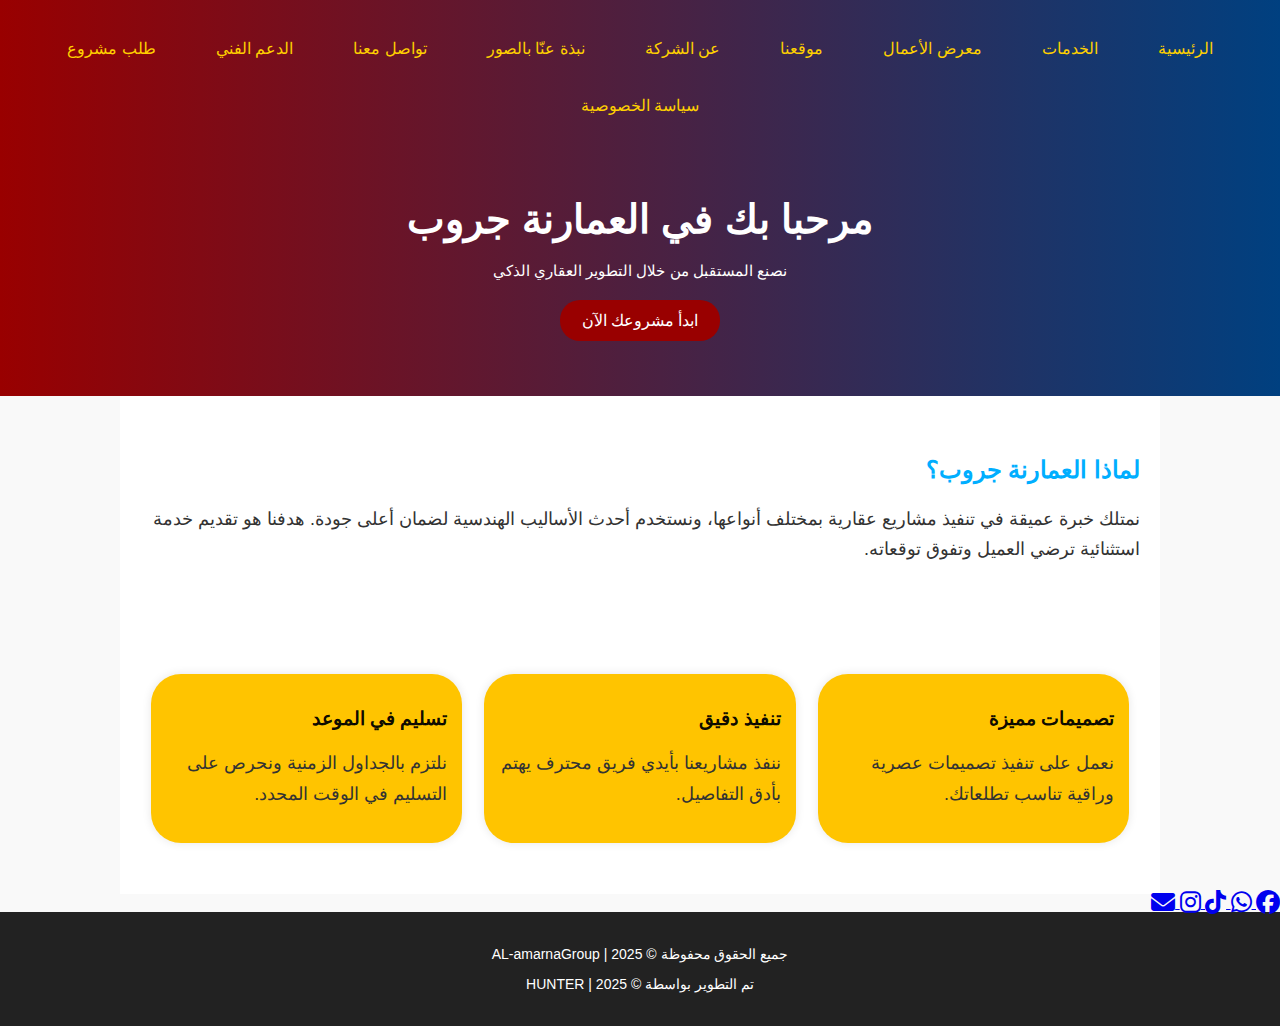
<file: index.html>
<!DOCTYPE html>
<html lang="ar" dir="rtl">
<head>
  <meta charset="UTF-8">
  <meta name="viewport" content="width=device-width, initial-scale=1.0">
  <title>الصفحة الرئيسية | العمارنة جروب</title>
  <link rel="stylesheet" href="style.css">
  <link href="https://cdnjs.cloudflare.com/ajax/libs/font-awesome/6.5.0/css/all.min.css" rel="stylesheet">
</head>
<body>
  <header class="hero">
    <nav>
      <ul>
        <li><a href="index.html">الرئيسية</a></li>
        <li><a href="services.html">الخدمات</a></li>
        <li><a href="projects.html">معرض الأعمال</a></li>
        <li><a href="location.html">موقعنا</a></li>
        <li><a href="about.html">عن الشركة</a></li>
        <li><a href="aboutus-gallery.html">نبذة عنّا بالصور</a></li>
        <li><a href="contact.html">تواصل معنا</a></li>
        <li><a href="support.html">الدعم الفني</a></li>
        <li><a href="request.html">طلب مشروع</a></li>
        <li><a href="privacy.html">سياسة الخصوصية</a></li>
      </ul>
    </nav>
    <div class="hero-content">
      <h1>مرحبا بك في العمارنة جروب</h1>
      <p>نصنع المستقبل من خلال التطوير العقاري الذكي</p>
      <a href="request.html" class="btn">ابدأ مشروعك الآن</a>
    </div>
  </header>

  <section class="intro">
    <h2>لماذا العمارنة جروب؟</h2>
    <p>
      نمتلك خبرة عميقة في تنفيذ مشاريع عقارية بمختلف أنواعها، ونستخدم أحدث الأساليب الهندسية لضمان أعلى جودة.
      هدفنا هو تقديم خدمة استثنائية ترضي العميل وتفوق توقعاته.
    </p>
  </section>

  <section class="features">
    <div class="feature">
      <h3>تصميمات مميزة</h3>
      <p>نعمل على تنفيذ تصميمات عصرية وراقية تناسب تطلعاتك.</p>
    </div>
    <div class="feature">
      <h3>تنفيذ دقيق</h3>
      <p>ننفذ مشاريعنا بأيدي فريق محترف يهتم بأدق التفاصيل.</p>
    </div>
    <div class="feature">
      <h3>تسليم في الموعد</h3>
      <p>نلتزم بالجداول الزمنية ونحرص على التسليم في الوقت المحدد.</p>
    </div>
  </section>

  <div class="flex items-center justify-center gap-4 mt-8">
    <a href="https://www.facebook.com/share/16duNgkQhE/" target="_blank" class="text-blue-600 hover:text-blue-800 transition">
      <i class="fa-brands fa-facebook fa-xl"></i>
    </a>
    <a href="https://wa.me/201124557123" target="_blank" class="text-green-500 hover:text-green-600 transition">
      <i class="fa-brands fa-whatsapp fa-xl"></i>
    </a>
    <a href="https://www.tiktok.com/@alamarna.groub?_t=ZS-8xSEzweIDOU&_r=1" target="_blank" class="text-green-500 hover:text-green-600 transition">
      <i class="fa-brands fa-tiktok fa-xl"></i>
    </a>
    <a href="https://www.instagram.com/alamarnagroub?igsh=MXVvaWg4YThoOHlvag==" target="_blank" class="text-pink-500 hover:text-pink-600 transition">
      <i class="fa-brands fa-instagram fa-xl"></i>
    </a>
    <a href="mailto:alamarnagroup@email.com" class="text-red-500 hover:text-red-600 transition">
      <i class="fa-solid fa-envelope fa-xl"></i>
    </a>
  </div>

  <footer>
    <p>جميع الحقوق محفوظة &copy; 2025 | AL-amarnaGroup</p>
    <p>تم التطوير بواسطة &copy; 2025 | HUNTER</p>
  </footer>
</body>
</html>
</file>
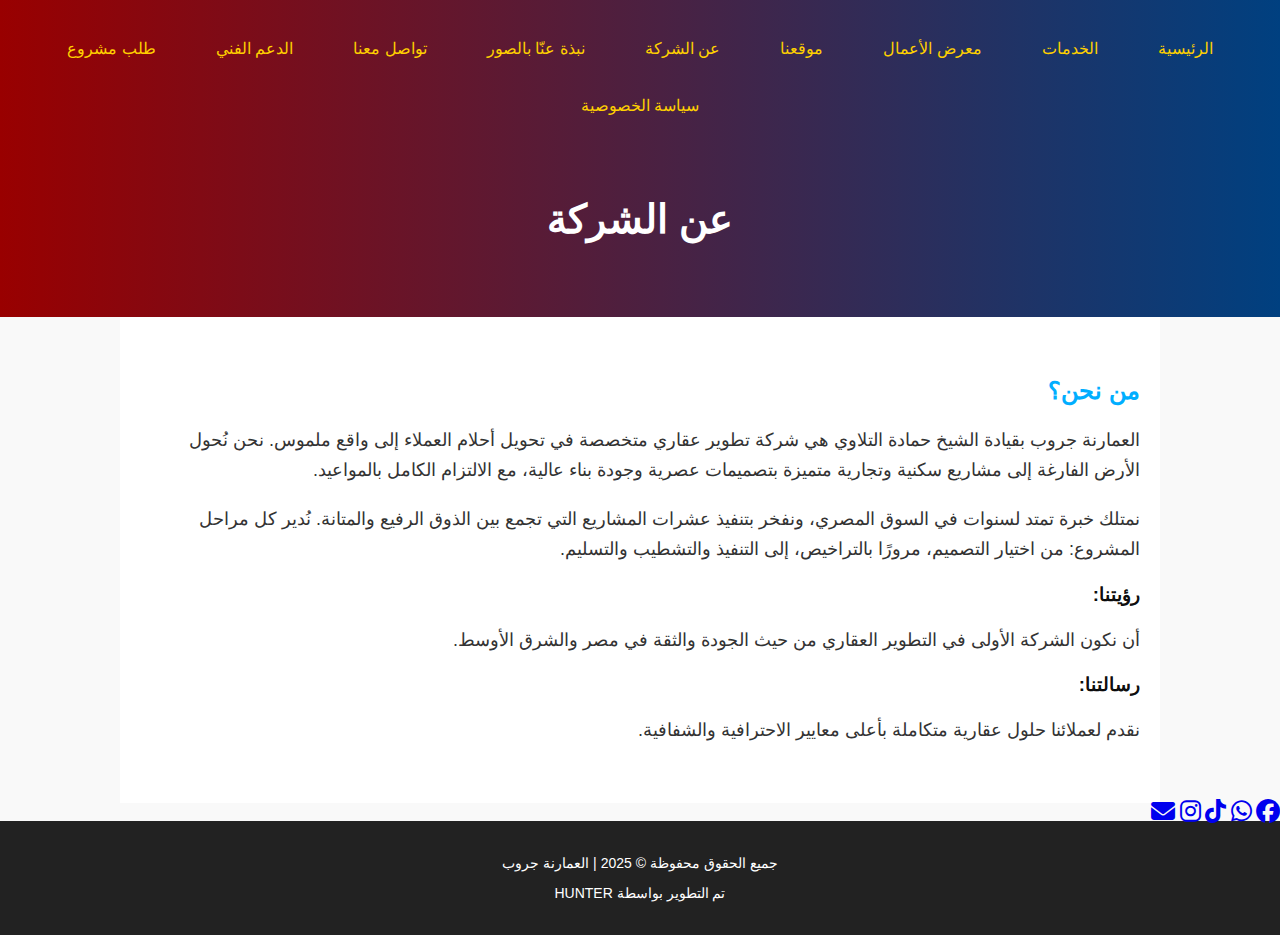
<file: about.html>
<!DOCTYPE html>
<html lang="ar" dir="rtl">
<head>
  <meta charset="UTF-8">
  <meta name="viewport" content="width=device-width, initial-scale=1.0">
  <title>عن الشركة | العمارنة جروب</title>
  <link rel="stylesheet" href="style.css">
  <link href="https://cdnjs.cloudflare.com/ajax/libs/font-awesome/6.5.0/css/all.min.css" rel="stylesheet">
</head>
<body>

  <header class="hero">
    <nav class="navbar">
      <ul class="nav-list">
        <li><a href="index.html">الرئيسية</a></li>
        <li><a href="services.html">الخدمات</a></li>
        <li><a href="projects.html">معرض الأعمال</a></li>
        <li><a href="location.html">موقعنا</a></li>
        <li><a href="about.html">عن الشركة</a></li>
        <li><a href="aboutus-gallery.html">نبذة عنّا بالصور</a></li>
        <li><a href="contact.html">تواصل معنا</a></li>
        <li><a href="support.html">الدعم الفني</a></li>
        <li><a href="request.html">طلب مشروع</a></li>
        <li><a href="privacy.html">سياسة الخصوصية</a></li>
      </ul>
    </nav>
    <div class="hero-content">
      <h1>عن الشركة</h1>
    </div>
  </header>

  <section class="about-section">
    <h2>من نحن؟</h2>
    <p>
      العمارنة جروب بقيادة الشيخ حمادة التلاوي هي شركة تطوير عقاري متخصصة في تحويل أحلام العملاء إلى واقع ملموس. نحن نُحول الأرض الفارغة إلى مشاريع سكنية وتجارية متميزة بتصميمات عصرية وجودة بناء عالية، مع الالتزام الكامل بالمواعيد.
    </p>
    <p>
      نمتلك خبرة تمتد لسنوات في السوق المصري، ونفخر بتنفيذ عشرات المشاريع التي تجمع بين الذوق الرفيع والمتانة. نُدير كل مراحل المشروع: من اختيار التصميم، مرورًا بالتراخيص، إلى التنفيذ والتشطيب والتسليم.
    </p>
    <h3>رؤيتنا:</h3>
    <p>أن نكون الشركة الأولى في التطوير العقاري من حيث الجودة والثقة في مصر والشرق الأوسط.</p>
    <h3>رسالتنا:</h3>
    <p>نقدم لعملائنا حلول عقارية متكاملة بأعلى معايير الاحترافية والشفافية.</p>
  </section>

  <div class="social-links">
    <a href="https://www.facebook.com/share/16duNgkQhE/" target="_blank" class="facebook"><i class="fa-brands fa-facebook fa-xl"></i></a>
    <a href="https://wa.me/201124557123" target="_blank" class="whatsapp"><i class="fa-brands fa-whatsapp fa-xl"></i></a>
    <a href="https://www.tiktok.com/@alamarna.groub?_t=ZS-8xSEzweIDOU&_r=1" target="_blank" class="tiktok"><i class="fa-brands fa-tiktok fa-xl"></i></a>
    <a href="https://www.instagram.com/alamarnagroub?igsh=MXVvaWg4YThoOHlvag==" target="_blank" class="instagram"><i class="fa-brands fa-instagram fa-xl"></i></a>
    <a href="mailto:alamarnagroup@email.com" class="email"><i class="fa-solid fa-envelope fa-xl"></i></a>
  </div>

  <footer>
    <p>جميع الحقوق محفوظة &copy; 2025 | العمارنة جروب</p>
    <p>تم التطوير بواسطة HUNTER</p>
  </footer>

</body>
</html>
</file>
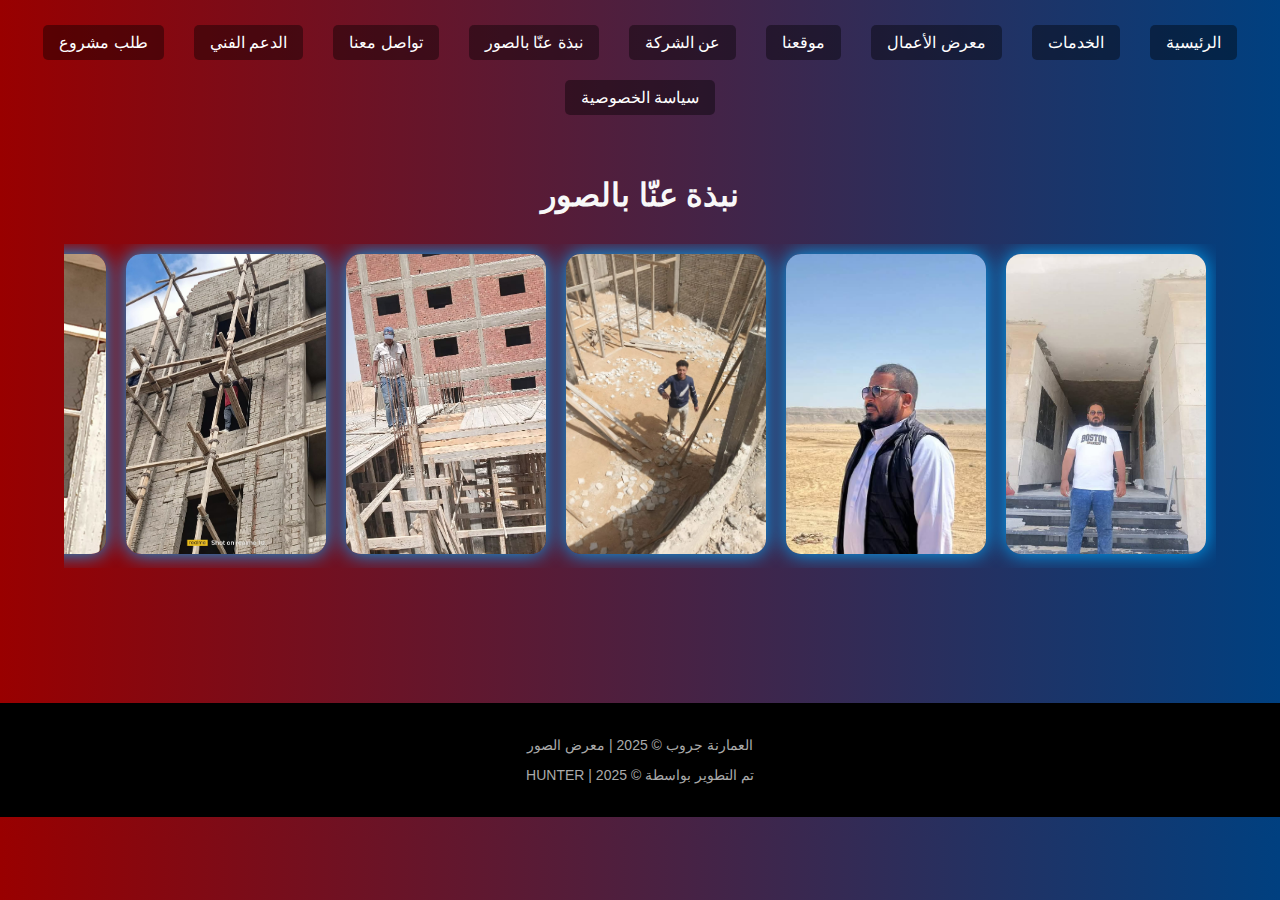
<file: aboutus-gallery.html>
<!DOCTYPE html>
<html lang="ar" dir="rtl">
<head>
  <meta charset="UTF-8">
  <meta name="viewport" content="width=device-width, initial-scale=1.0">
  <title>نبذة عنّا | العمارنة جروب</title>
  <link rel="stylesheet" href="style.css">
  <style>
    body {
      background: linear-gradient(to left, #004080, #990000);
      color: #f8f8f8;
      padding: 20px 0;
      text-align: center;
      margin: 0;
      font-family: Arial, sans-serif;
    }

    nav ul {
      list-style: none;
      padding: 0;
      margin: 0;
      display: flex;
      flex-wrap: wrap;
      justify-content: center;
      gap: 10px;
    }

    nav ul li a {
      color: #fff;
      text-decoration: none;
      padding: 8px 16px;
      background: rgba(0, 0, 0, 0.4);
      border-radius: 5px;
      transition: background 0.3s;
    }

    nav ul li a:hover {
      background: rgba(255, 255, 255, 0.2);
    }

    .gallery-container {
      padding: 35px 5%;
      text-align: center;
    }

    .gallery-container h1 {
      margin-bottom: 30px;
      font-size: 2rem;
    }

    .slider {
      overflow: hidden;
      position: relative;
      margin: auto;
      max-width: 100%;
    }

    .slide-track {
      display: flex;
      animation: scroll 30s linear infinite;
      width: max-content;
    }

    .slide {
      flex: 0 0 auto;
      margin: 10px;
      border-radius: 15px;
    }

    .slide img {
      width: 200px;
      height: 300px;
      object-fit: cover;
      border-radius: 15px;
      box-shadow: 0 0 20px rgb(0, 170, 255);
      transition: transform 0.5s ease, box-shadow 0.5s ease;
    }

    .slide img:hover {
      transform: scale(1.1);
      box-shadow: 0 0 30px rgba(255, 0, 90, 0.9);
    }

    @keyframes scroll {
      0% { transform: translateX(0); }
      100% { transform: translateX(50%); }
    }

    .social-icons {
      display: flex;
      flex-wrap: wrap;
      justify-content: center;
      gap: 15px;
      margin-top: 40px;
    }

    .social-icons a {
      font-size: 1.5rem;
      transition: transform 0.3s;
    }

    .social-icons a:hover {
      transform: scale(1.2);
    }

    footer {
      background-color: #000;
      padding: 20px;
      margin-top: 60px;
      color: #aaa;
      text-align: center;
    }

    @media (max-width: 768px) {
      .slide img {
        width: 150px;
        height: 220px;
      }

      .gallery-container h1 {
        font-size: 1.5rem;
      }
    }

    @media (max-width: 480px) {
      .slide img {
        width: 120px;
        height: 180px;
      }
    }
  </style>
</head>
<body>
  <nav>
    <ul>
      <li><a href="index.html">الرئيسية</a></li>
      <li><a href="services.html">الخدمات</a></li>
      <li><a href="projects.html">معرض الأعمال</a></li>
      <li><a href="location.html">موقعنا</a></li>
      <li><a href="about.html">عن الشركة</a></li>
      <li><a href="aboutus-gallery.html">نبذة عنّا بالصور</a></li>
      <li><a href="contact.html">تواصل معنا</a></li>
      <li><a href="support.html">الدعم الفني</a></li>
      <li><a href="request.html">طلب مشروع</a></li>
      <li><a href="privacy.html">سياسة الخصوصية</a></li>
    </ul>
  </nav>

  <div class="gallery-container">
    <h1>نبذة عنّا بالصور</h1>
    <div class="slider">
      <div class="slide-track">
        <!-- كرر الصور -->
        <div class="slide"><img src="FB_IMG_حمادة راتب.jpg" alt=" "></div>
         <div class="slide"><img src="FB_IMG_1حمادة راتب.jpg" alt=" "></div>
         <div class="slide"><img src="IMG-20250529-WA0033.jpg" alt=" "></div>
        <div class="slide"><img src="IMG-20250529-WA0034.jpg" alt=" "></div>
        <div class="slide"><img src="IMG-20250529-WA0041.jpg" alt=" "></div>
        <div class="slide"><img src="IMG-20250529-WA0043.jpg" alt=" "></div>
        <div class="slide"><img src="IMG-20250529-WA0051.jpg" alt=" "></div>
        <div class="slide"><img src="IMG-20250529-WA0048.jpg" alt=" "></div>
        <div class="slide"><img src="IMG-20250529-WA0055.jpg" alt=" "></div>
         <div class="slide"><img src="FB_IMG_حمادة راتب.jpg" alt=" "></div>
         <div class="slide"><img src="FB_IMG_1حمادة راتب.jpg" alt=" "></div>
        <div class="slide"><img src="IMG-20250529-WA0058.jpg" alt=" "></div>
        <div class="slide"><img src="IMG-20250529-WA0063(1).jpg" alt=" "></div>
        <div class="slide"><img src="IMG-20250529-WA0076.jpg" alt=" "></div>
        <div class="slide"><img src="IMG-20250529-WA0077.jpg" alt=" "></div>
        <div class="slide"><img src="IMG-20250529-WA0080.jpg" alt=" "></div>
        <div class="slide"><img src="IMG-20250531-WA0010.jpg" alt=" "></div>
        <div class="slide"><img src="IMG-20250531-WA0011.jpg" alt=" "></div>
        <div class="slide"><img src="IMG-20250531-WA0013.jpg" alt=" "></div>
         <div class="slide"><img src="FB_IMG_حمادة راتب.jpg" alt=" "></div>
         <div class="slide"><img src="FB_IMG_1حمادة راتب.jpg" alt=" "></div>
        <div class="slide"><img src="IMG-20250602-WA0133.jpg" alt=" "></div>
        <div class="slide"><img src="IMG-20250602-WA0144.jpg" alt=" "></div>
        <div class="slide"><img src="IMG-20250602-WA0147.jpg" alt=" "></div>
        <div class="slide"><img src="IMG-20250602-WA0149.jpg" alt=" "></div>
         <div class="slide"><img src="FB_IMG_حمادة راتب.jpg" alt=" "></div>
         <div class="slide"><img src="FB_IMG_1حمادة راتب.jpg" alt=" "></div>
        <!-- باقي الصور هنا -->
      </div>
    </div>
  </div>

  <div class="social-icons">
    <a href="https://www.facebook.com/share/16duNgkQhE/" target="_blank" class="text-blue-600"><i class="fa-brands fa-facebook fa-xl"></i></a>
    <a href="https://wa.me/201124557123" target="_blank" class="text-green-500"><i class="fa-brands fa-whatsapp fa-xl"></i></a>
    <a href="https://www.tiktok.com/@alamarna.groub?_t=ZS-8xSEzweIDOU&_r=1" target="_blank" class="text-green-500"><i class="fa-brands fa-tiktok fa-xl"></i></a>
    <a href="https://www.instagram.com/alamarnagroub" target="_blank" class="text-pink-500"><i class="fa-brands fa-instagram fa-xl"></i></a>
    <a href="mailto:alamarnagroup@email.com" class="text-red-500"><i class="fa-solid fa-envelope fa-xl"></i></a>
  </div>

  <footer>
    <p>العمارنة جروب &copy; 2025 | معرض الصور</p>
    <p>تم التطوير بواسطة &copy; 2025 | HUNTER</p>
  </footer>
</body>
</html>
</file>
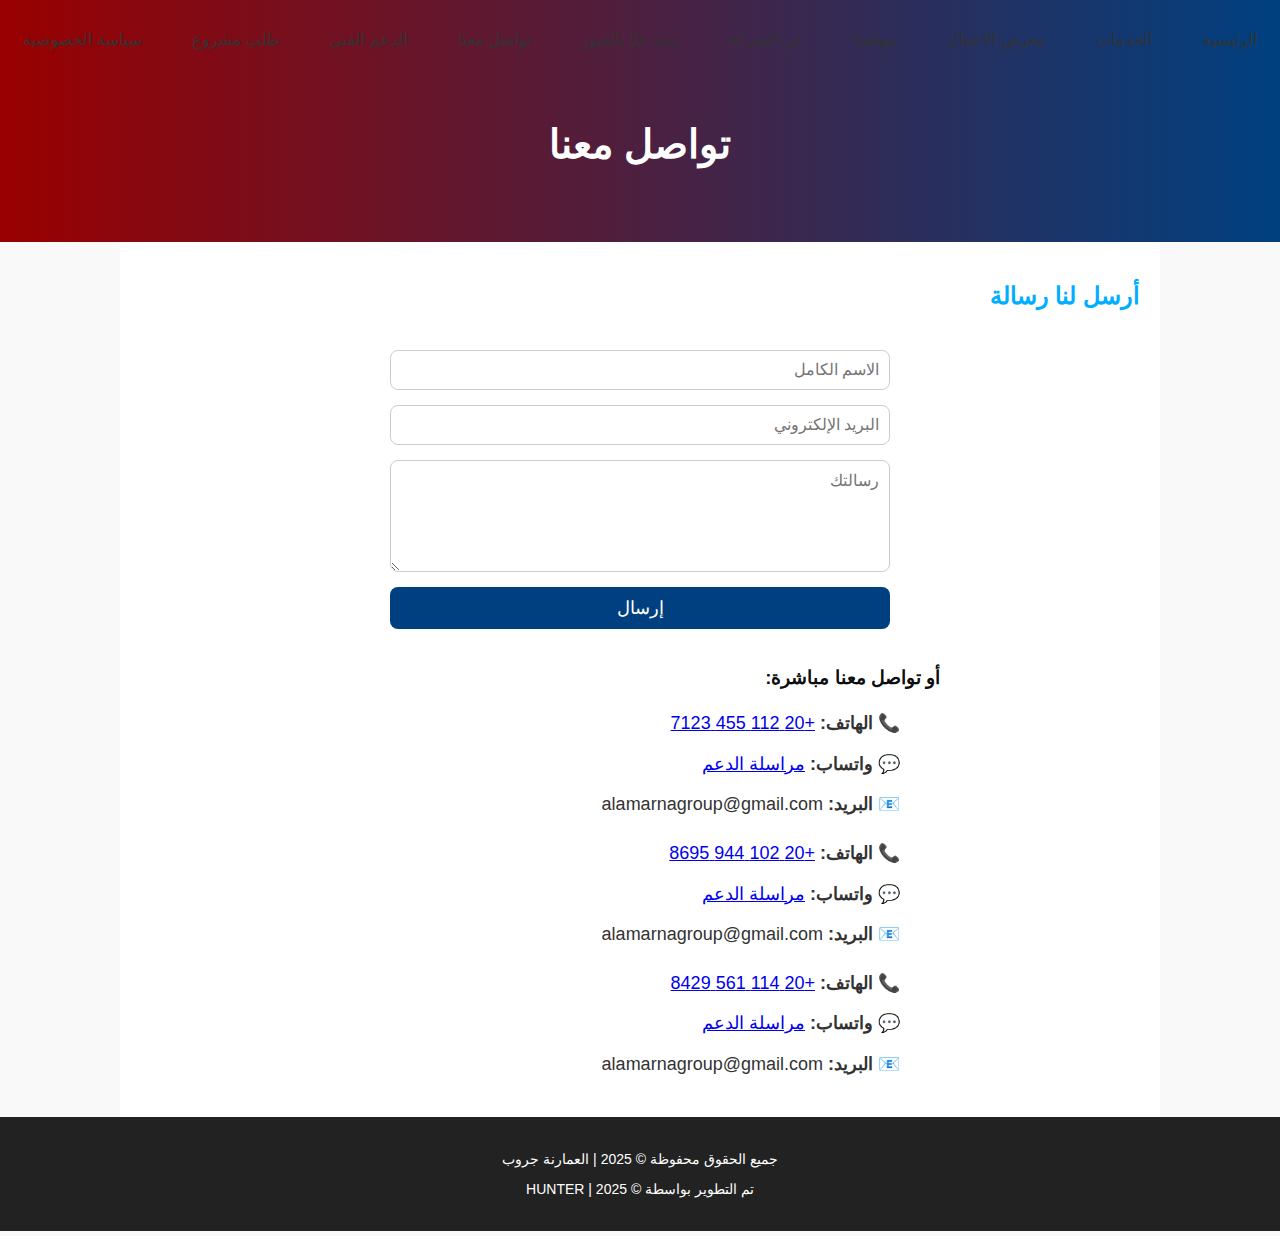
<file: contact.html>
<!DOCTYPE html>
<html lang="ar" dir="rtl">
<head>
  <meta charset="UTF-8">
  <title>تواصل معنا | العمارنة جروب</title>
  <meta name="viewport" content="width=device-width, initial-scale=1.0">
  <link rel="stylesheet" href="style.css">
  <style>
    body {
      font-family: sans-serif;
      margin: 0;
      padding: 0;
      box-sizing: border-box;
    }

    form {
      display: flex;
      flex-direction: column;
      gap: 15px;
      max-width: 500px;
      margin: auto;
      padding: 20px;
    }

    form input, form textarea {
      padding: 10px;
      font-size: 16px;
      border-radius: 8px;
      border: 1px solid #ccc;
      resize: vertical;
    }

    form button {
      padding: 10px;
      font-size: 18px;
      background-color: #004080;
      color: white;
      border: none;
      border-radius: 8px;
      cursor: pointer;
      transition: background-color 0.3s;
    }

    form button:hover {
      background-color: #002a5c;
    }

    section {
      padding: 20px;
    }

    @media (max-width: 768px) {
      nav ul {
        flex-direction: column;
        gap: 10px;
      }
      .hero-content h1 {
        font-size: 24px;
      }
    }

    nav ul {
      display: flex;
      flex-wrap: wrap;
      gap: 10px;
      justify-content: center;
      padding: 0;
      list-style: none;
    }

    nav ul li a {
      text-decoration: none;
      color: #333;
      padding: 5px 10px;
      display: inline-block;
    }

    .contact-info {
      max-width: 600px;
      margin: auto;
      text-align: right;
    }

    .contact-info li {
      margin-bottom: 10px;
      list-style: none;
    }
  </style>
</head>
<body>
  <header class="hero">
    <nav>
      <ul>
        <li><a href="index.html">الرئيسية</a></li>
        <li><a href="services.html">الخدمات</a></li>
        <li><a href="projects.html">معرض الأعمال</a></li>
        <li><a href="location.html">موقعنا</a></li>
        <li><a href="about.html">عن الشركة</a></li>
        <li><a href="aboutus-gallery.html">نبذة عنّا بالصور</a></li>
        <li><a href="contact.html">تواصل معنا</a></li>
        <li><a href="support.html">الدعم الفني</a></li>
        <li><a href="request.html">طلب مشروع</a></li>
        <li><a href="privacy.html">سياسة الخصوصية</a></li>
      </ul>
    </nav>
    <div class="hero-content">
      <h1>تواصل معنا</h1>
    </div>
  </header>

  <section>
    <h2>أرسل لنا رسالة</h2>
    <form>
      <input type="text" placeholder="الاسم الكامل" required>
      <input type="email" placeholder="البريد الإلكتروني" required>
      <textarea placeholder="رسالتك" rows="5" required></textarea>
      <button type="submit">إرسال</button>
    </form>

    <div class="contact-info">
      <h3>أو تواصل معنا مباشرة:</h3>
      <ul>
        <li><strong>📞 الهاتف:</strong> <a href="tel:+201124557123">+20 112 455 7123</a></li>
        <li><strong>💬 واتساب:</strong> <a href="https://wa.me/201124557123" target="_blank">مراسلة الدعم</a></li>
        <li><strong>📧 البريد:</strong> alamarnagroup@gmail.com</li>
      </ul>
      <ul>
        <li><strong>📞 الهاتف:</strong> <a href="tel:+201029448695">+20 102 944 8695</a></li>
        <li><strong>💬 واتساب:</strong> <a href="https://wa.me/201029448695" target="_blank">مراسلة الدعم</a></li>
        <li><strong>📧 البريد:</strong> alamarnagroup@gmail.com</li>
      </ul>
      <ul>
        <li><strong>📞 الهاتف:</strong> <a href="tel:+201145618429">+20 114 561 8429</a></li>
        <li><strong>💬 واتساب:</strong> <a href="https://wa.me/201145618429" target="_blank">مراسلة الدعم</a></li>
        <li><strong>📧 البريد:</strong> alamarnagroup@gmail.com</li>
      </ul>
    </div>
  </section>

  <div class="flex items-center justify-center gap-4 mt-8">
    <a href="https://www.facebook.com/share/16duNgkQhE/ " target="_blank" class="text-blue-600 hover:text-blue-800 transition">
      <i class="fa-brands fa-facebook fa-xl"></i>
    </a>
    <a href="https://wa.me/201124557123" target="_blank" class="text-green-500 hover:text-green-600 transition">
      <i class="fa-brands fa-whatsapp fa-xl"></i>
    </a>
    <a href="https://www.tiktok.com/@alamarna.groub?_t=ZS-8xSEzweIDOU&_r=1" target="_blank" class="text-green-500 hover:text-green-600 transition">
      <i class="fa-brands fa-tiktok fa-xl"></i>
    </a>
    <a href="https://www.instagram.com/alamarnagroub?igsh=MXVvaWg4YThoOHlvag==" target="_blank" class="text-pink-500 hover:text-pink-600 transition">
      <i class="fa-brands fa-instagram fa-xl"></i>
    </a>
    <a href="mailto:alamarnagroup@email.com" class="text-red-500 hover:text-red-600 transition">
      <i class="fa-solid fa-envelope fa-xl"></i>
    </a>
  </div>

  <footer>
    <p>جميع الحقوق محفوظة &copy; 2025 | العمارنة جروب</p>
    <p>تم التطوير بواسطة &copy; 2025 | HUNTER</p>
  </footer>
</body>
</html>
</file>
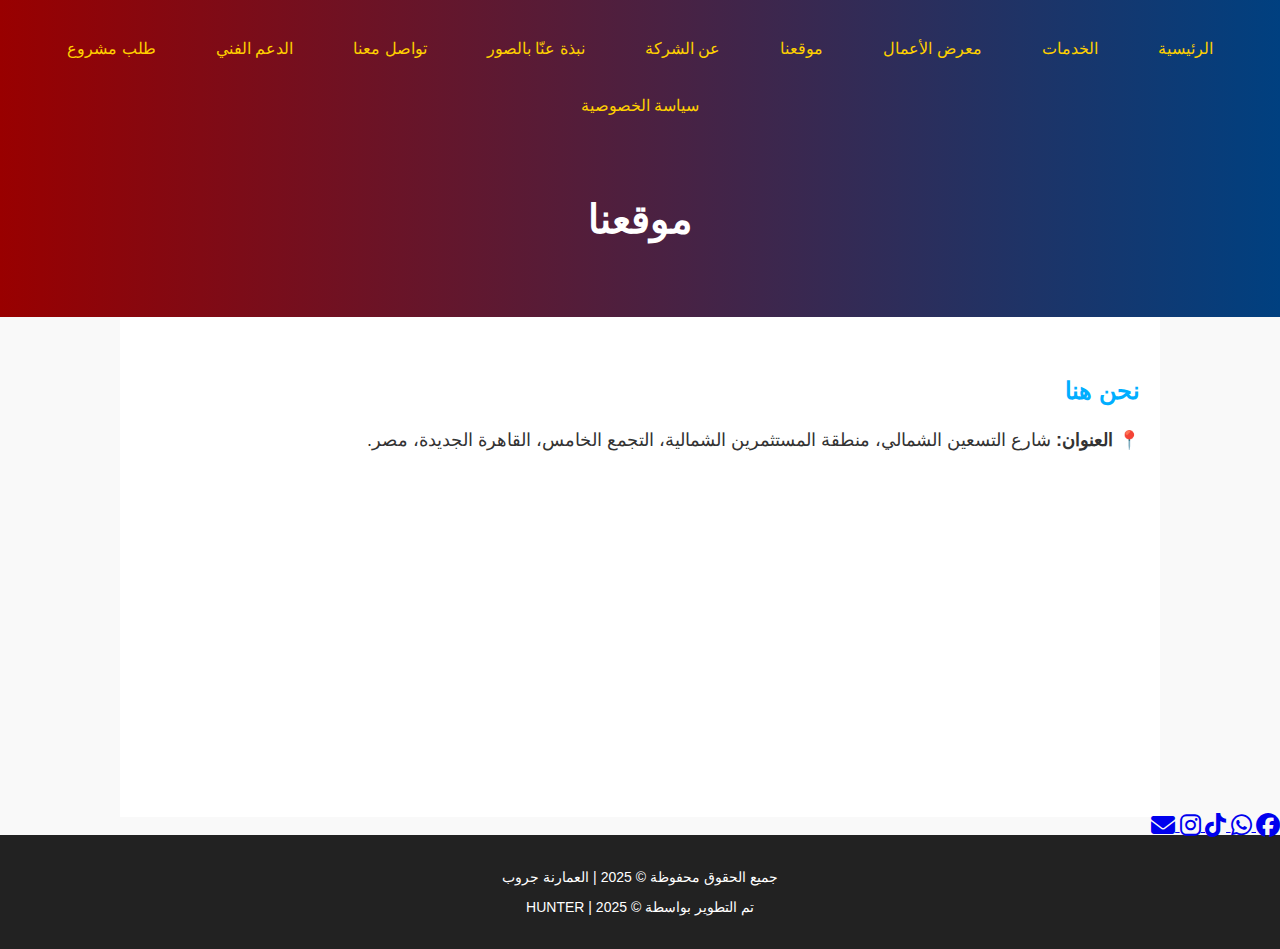
<file: location.html>
<!DOCTYPE html>
<html lang="ar" dir="rtl">
<head>
  <meta charset="UTF-8">
  <meta name="viewport" content="width=device-width, initial-scale=1.0">
  <title>موقعنا | العمارنة جروب</title>
  <link rel="stylesheet" href="style.css">
  <link href="https://cdnjs.cloudflare.com/ajax/libs/font-awesome/6.5.0/css/all.min.css" rel="stylesheet">
</head>
<body>
  <header class="hero">
    <nav>
      <ul>
        <li><a href="index.html">الرئيسية</a></li>
        <li><a href="services.html">الخدمات</a></li>
        <li><a href="projects.html">معرض الأعمال</a></li>
        <li><a href="location.html">موقعنا</a></li>
        <li><a href="about.html">عن الشركة</a></li>
        <li><a href="aboutus-gallery.html">نبذة عنّا بالصور</a></li>
        <li><a href="contact.html">تواصل معنا</a></li>
        <li><a href="support.html">الدعم الفني</a></li>
        <li><a href="request.html">طلب مشروع</a></li>
        <li><a href="privacy.html">سياسة الخصوصية</a></li>
      </ul>
    </nav>
    <div class="hero-content">
      <h1>موقعنا</h1>
    </div>
  </header>

  <section>
    <h2>نحن هنا</h2>
    <p>
      📍 <strong>العنوان:</strong> شارع التسعين الشمالي، منطقة المستثمرين الشمالية، التجمع الخامس، القاهرة الجديدة، مصر.
    </p>
    <iframe 
      src="https://www.google.com/maps/embed?pb=!1m18!1m12!1m3!1d3454.1545138812336!2d31.46451928488027!3d30.02618588188945!2m3!1f0!2f0!3f0!3m2!1i1024!2i768!4f13.1!3m3!1m2!1s0x14583c3b5b0e9e31%3A0x8cc6dd96a5aa8702!2sNorth%2090%20St%2C%20New%20Cairo%201%2C%20Cairo%20Governorate!5e0!3m2!1sen!2seg!4v1625500000000!5m2!1sen!2seg" 
      width="100%" height="300" 
      style="border:0;" 
      allowfullscreen="" 
      loading="lazy"
      referrerpolicy="no-referrer-when-downgrade">
    </iframe>
  </section>

  <div class="flex items-center justify-center gap-4 mt-8">
    <a href="https://www.facebook.com/share/16duNgkQhE/" target="_blank" class="text-blue-600 hover:text-blue-800 transition">
      <i class="fa-brands fa-facebook fa-xl"></i>
    </a>
    <a href="https://wa.me/201124557123" target="_blank" class="text-green-500 hover:text-green-600 transition">
      <i class="fa-brands fa-whatsapp fa-xl"></i>
    </a>
    <a href="https://www.tiktok.com/@alamarna.groub?_t=ZS-8xSEzweIDOU&_r=1" target="_blank" class="text-green-500 hover:text-green-600 transition">
      <i class="fa-brands fa-tiktok fa-xl"></i>
    </a>
    <a href="https://www.instagram.com/alamarnagroub?igsh=MXVvaWg4YThoOHlvag==" target="_blank" class="text-pink-500 hover:text-pink-600 transition">
      <i class="fa-brands fa-instagram fa-xl"></i>
    </a>
    <a href="mailto:alamarnagroup@email.com" class="text-red-500 hover:text-red-600 transition">
      <i class="fa-solid fa-envelope fa-xl"></i>
    </a>
  </div>

  <footer>
    <p>جميع الحقوق محفوظة &copy; 2025 | العمارنة جروب</p>
    <p>تم التطوير بواسطة &copy; 2025 | HUNTER</p>
  </footer>
</body>
</html>
</file>
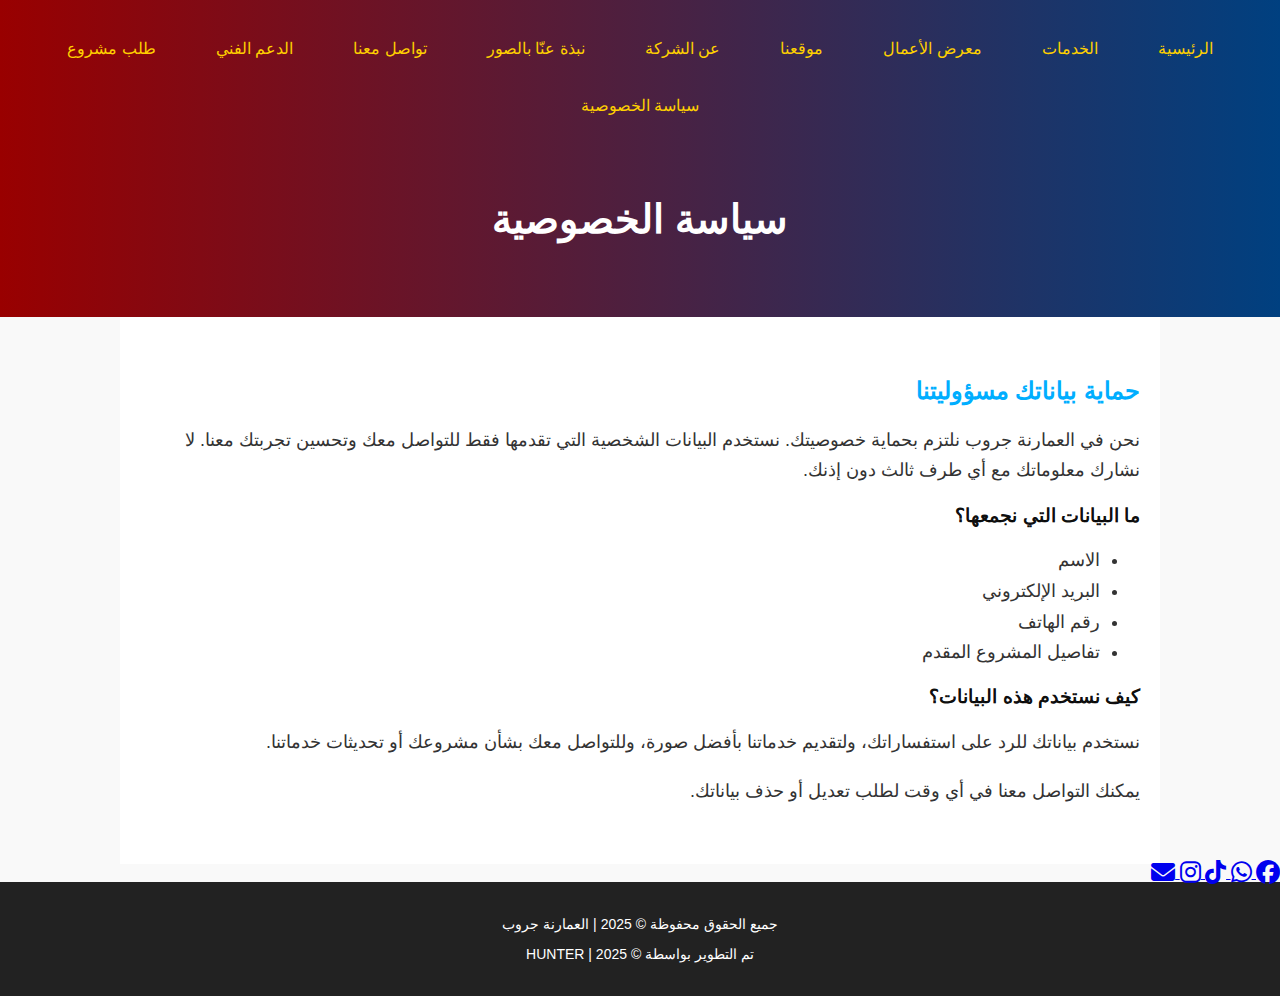
<file: privacy.html>
<!DOCTYPE html>
<html lang="ar" dir="rtl">
<head>
  <meta charset="UTF-8">
  <meta name="viewport" content="width=device-width, initial-scale=1.0">
  <title>سياسة الخصوصية | العمارنة جروب</title>
  <link rel="stylesheet" href="style.css">
  <link href="https://cdnjs.cloudflare.com/ajax/libs/font-awesome/6.5.0/css/all.min.css" rel="stylesheet">
</head>
<body>
  <header class="hero">
    <nav>
      <ul>
        <li><a href="index.html">الرئيسية</a></li>
        <li><a href="services.html">الخدمات</a></li>
        <li><a href="projects.html">معرض الأعمال</a></li>
        <li><a href="location.html">موقعنا</a></li>
        <li><a href="about.html">عن الشركة</a></li>
        <li><a href="aboutus-gallery.html">نبذة عنّا بالصور</a></li>
        <li><a href="contact.html">تواصل معنا</a></li>
        <li><a href="support.html">الدعم الفني</a></li>
        <li><a href="request.html">طلب مشروع</a></li>
        <li><a href="privacy.html">سياسة الخصوصية</a></li>
      </ul>
    </nav>
    <div class="hero-content">
      <h1>سياسة الخصوصية</h1>
    </div>
  </header>

  <section>
    <h2>حماية بياناتك مسؤوليتنا</h2>
    <p>
      نحن في العمارنة جروب نلتزم بحماية خصوصيتك. نستخدم البيانات الشخصية التي تقدمها فقط للتواصل معك وتحسين تجربتك معنا. لا نشارك معلوماتك مع أي طرف ثالث دون إذنك.
    </p>

    <h3>ما البيانات التي نجمعها؟</h3>
    <ul>
      <li>الاسم</li>
      <li>البريد الإلكتروني</li>
      <li>رقم الهاتف</li>
      <li>تفاصيل المشروع المقدم</li>
    </ul>

    <h3>كيف نستخدم هذه البيانات؟</h3>
    <p>
      نستخدم بياناتك للرد على استفساراتك، ولتقديم خدماتنا بأفضل صورة، وللتواصل معك بشأن مشروعك أو تحديثات خدماتنا.
    </p>
    <p>
      يمكنك التواصل معنا في أي وقت لطلب تعديل أو حذف بياناتك.
    </p>
  </section>

  <div class="flex items-center justify-center gap-4 mt-8">
    <a href="https://www.facebook.com/share/16duNgkQhE/" target="_blank" class="text-blue-600 hover:text-blue-800 transition">
      <i class="fa-brands fa-facebook fa-xl"></i>
    </a>
    <a href="https://wa.me/201124557123" target="_blank" class="text-green-500 hover:text-green-600 transition">
      <i class="fa-brands fa-whatsapp fa-xl"></i>
    </a>
    <a href="https://www.tiktok.com/@alamarna.groub?_t=ZS-8xSEzweIDOU&_r=1" target="_blank" class="text-green-500 hover:text-green-600 transition">
      <i class="fa-brands fa-tiktok fa-xl"></i>
    </a>
    <a href="https://www.instagram.com/alamarnagroub?igsh=MXVvaWg4YThoOHlvag==" target="_blank" class="text-pink-500 hover:text-pink-600 transition">
      <i class="fa-brands fa-instagram fa-xl"></i>
    </a>
    <a href="mailto:alamarnagroup@email.com" class="text-red-500 hover:text-red-600 transition">
      <i class="fa-solid fa-envelope fa-xl"></i>
    </a>
  </div>

  <footer>
    <p>جميع الحقوق محفوظة &copy; 2025 | العمارنة جروب</p>
    <p>تم التطوير بواسطة &copy; 2025 | HUNTER</p>
  </footer>
</body>
</html>
</file>
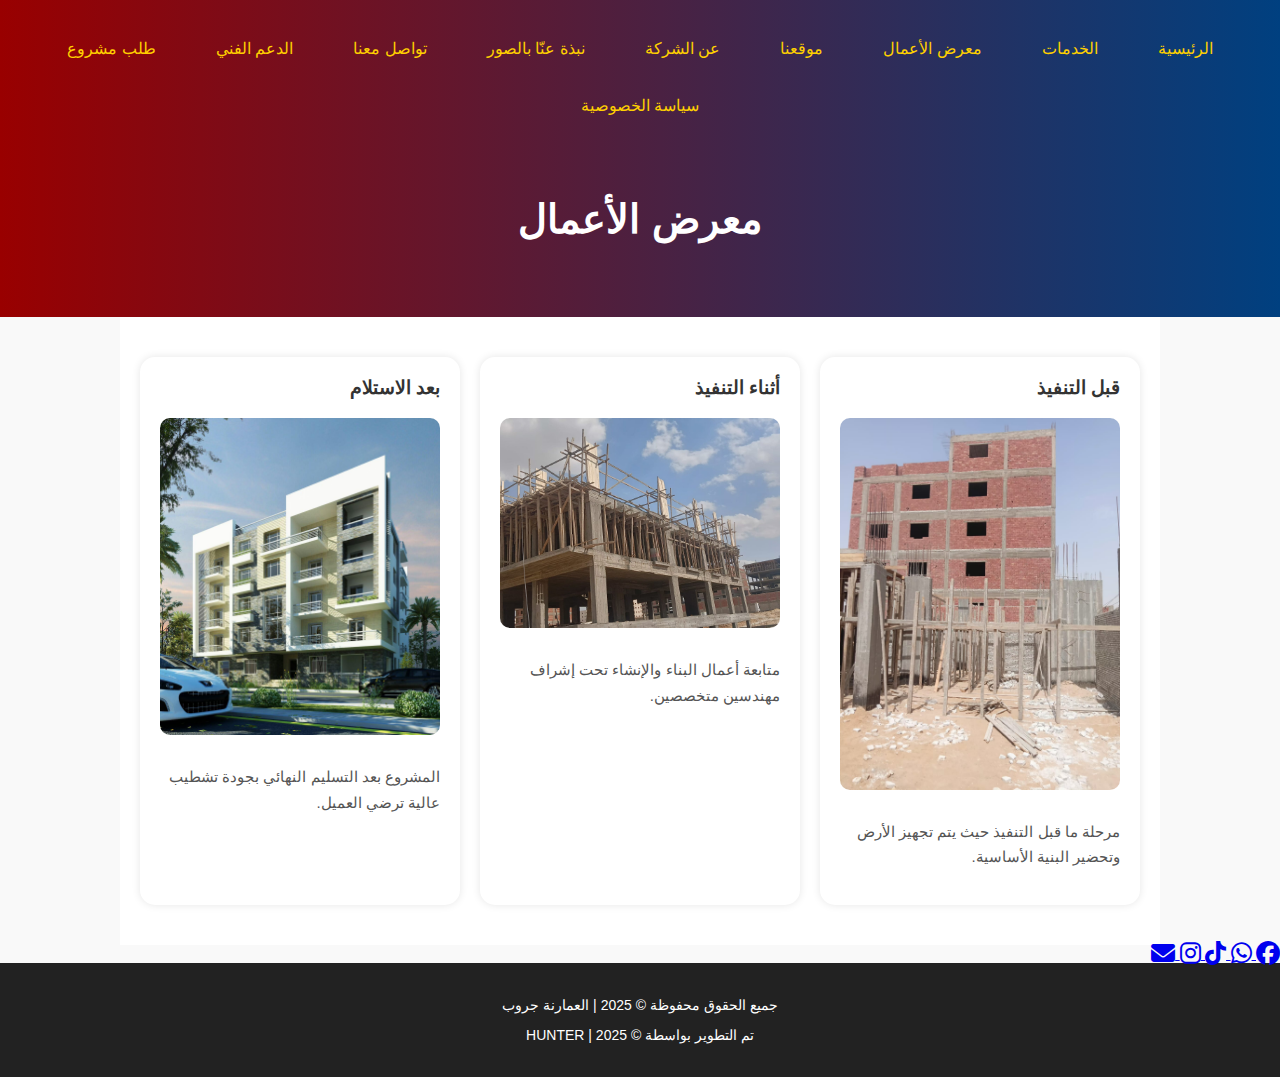
<file: projects.html>
<!DOCTYPE html>
<html lang="ar" dir="rtl">
<head>
  <meta charset="UTF-8">
  <meta name="viewport" content="width=device-width, initial-scale=1.0">
  <title>معرض الأعمال | العمارنة جروب</title>
  <link rel="stylesheet" href="style.css">
  <link href="https://cdnjs.cloudflare.com/ajax/libs/font-awesome/6.5.0/css/all.min.css" rel="stylesheet">
  <style>
    .gallery {
      display: grid;
      grid-template-columns: repeat(auto-fit, minmax(280px, 1fr));
      gap: 20px;
      padding: 20px;
    }
    .project img {
      width: 100%;
      border-radius: 10px;
      margin-bottom: 10px;
    }
    .project h3 {
      margin-top: 0;
      color: #333;
    }
    .project p {
      font-size: 15px;
      color: #555;
    }
  </style>
</head>
<body>
  <header class="hero">
    <nav>
      <ul>
        <li><a href="index.html">الرئيسية</a></li>
        <li><a href="services.html">الخدمات</a></li>
        <li><a href="projects.html">معرض الأعمال</a></li>
        <li><a href="location.html">موقعنا</a></li>
        <li><a href="about.html">عن الشركة</a></li>
        <li><a href="aboutus-gallery.html">نبذة عنّا بالصور</a></li>
        <li><a href="contact.html">تواصل معنا</a></li>
        <li><a href="support.html">الدعم الفني</a></li>
        <li><a href="request.html">طلب مشروع</a></li>
        <li><a href="privacy.html">سياسة الخصوصية</a></li>
      </ul>
    </nav>
    <div class="hero-content">
      <h1>معرض الأعمال</h1>
    </div>
  </header>

  <section class="gallery">
    <div class="project">
      <h3>قبل التنفيذ</h3>
      <img src="قبل التنفيذ.jpg" alt="قبل التنفيذ">
      <p>مرحلة ما قبل التنفيذ حيث يتم تجهيز الأرض وتحضير البنية الأساسية.</p>
    </div>
    <div class="project">
      <h3>أثناء التنفيذ</h3>
      <img src="اثناء التنفيذ.jpg" alt="أثناء التنفيذ">
      <p>متابعة أعمال البناء والإنشاء تحت إشراف مهندسين متخصصين.</p>
    </div>
    <div class="project">
      <h3>بعد الاستلام</h3>
      <img src="بعد التنفيذ.jpg" alt="بعد الاستلام">
      <p>المشروع بعد التسليم النهائي بجودة تشطيب عالية ترضي العميل.</p>
    </div>
  </section>

  <div class="flex items-center justify-center gap-4 mt-8">
    <a href="https://www.facebook.com/share/16duNgkQhE/" target="_blank" class="text-blue-600 hover:text-blue-800 transition">
      <i class="fa-brands fa-facebook fa-xl"></i>
    </a>
    <a href="https://wa.me/201124557123" target="_blank" class="text-green-500 hover:text-green-600 transition">
      <i class="fa-brands fa-whatsapp fa-xl"></i>
    </a>
    <a href="https://www.tiktok.com/@alamarna.groub?_t=ZS-8xSEzweIDOU&_r=1" target="_blank" class="text-green-500 hover:text-green-600 transition">
      <i class="fa-brands fa-tiktok fa-xl"></i>
    </a>
    <a href="https://www.instagram.com/alamarnagroub?igsh=MXVvaWg4YThoOHlvag==" target="_blank" class="text-pink-500 hover:text-pink-600 transition">
      <i class="fa-brands fa-instagram fa-xl"></i>
    </a>
    <a href="mailto:alamarnagroup@email.com" class="text-red-500 hover:text-red-600 transition">
      <i class="fa-solid fa-envelope fa-xl"></i>
    </a>
  </div>

  <footer>
    <p>جميع الحقوق محفوظة &copy; 2025 | العمارنة جروب</p>
    <p>تم التطوير بواسطة &copy; 2025 | HUNTER</p>
  </footer>
</body>
</html>
</file>
<file: style.css>
body {
  margin: 0;
  padding: 0;
  font-family: 'Cairo', 'Tahoma', sans-serif;
  background-color: #f9f9f9;
  direction: rtl;
  color: #000000f6;
}

header.hero {
  background: linear-gradient(to left, #004080, #990000);
  color: #fff;
  padding: 20px 0;
  text-align: center;
}

nav ul {
  list-style: none;
  padding: 0;
  margin: 0;
  display: flex;
  justify-content: center;
  flex-wrap: wrap;
  background: linear-gradient(to left, #004080, #990000);
}

nav ul li {
  margin: 5px 10px;
}

nav ul li a {
  color: #ffd000;
  text-decoration: none;
  padding: 14px 20px;
  display: block;
  transition: background 0.3s;
}

nav ul li a:hover {
  background-color: #302927;
  border-radius: 20px;
}

.hero-content {
  padding: 35px 50px;
}

.hero-content h1 {
  font-size: 40px;
  margin-bottom: 20px;
}

.hero-content p {
  font-size: 15px;
}

.btn {
  background-color: #990000;
  color: #fff;
  padding: 11px 22px;
  text-decoration: none;
  border-radius: 20px;
  display: inline-block;
  margin-top: 5px;
}

section {
  padding: 40px 20px;
  max-width: 1000px;
  margin: auto;
  background-color: #fff;
  text-align: right;
}

section h2 {
  color: #00aeff;
  margin-bottom: 20px;
}

section p,
section ul {
  color: #333;
  font-size: 18px;
  line-height: 1.7;
}

.features {
  display: flex;
  flex-wrap: wrap;
  justify-content: space-around;
}

.feature {
  background-color: #ffc400;
  padding: 15px;
  margin: 11px;
  flex: 1 1 250px;
  border-radius: 30px;
  box-shadow: 0 0 10px rgba(0,0,0,0.1);
}

.project {
  background-color: #fff;
  padding: 20px;
  margin: 20px 0;
  border-radius: 15px;
  box-shadow: 0 0 8px rgba(0,0,0,0.1);
}

form {
  display: flex;
  flex-direction: column;
  gap: 15px;
}

form input, form textarea, form select {
  padding: 10px;
  font-size: 16px;
  border: 1px solid #ccc;
  border-radius: 8px;
}

form button {
  background-color: #004080;
  color: white;
  padding: 10px;
  border: none;
  font-size: 18px;
  border-radius: 10px;
  cursor: pointer;
  transition: 0.3s;
}

form button:hover {
  background-color: #002b5c;
}

footer {
  background-color: #222;
  color: white;
  text-align: center;
  padding: 20px;
  font-size: 14px;
}
@media (max-width: 768px) {
  body {
    font-size: 16px;
    padding: 10px;
  }

  h1 {
    font-size: 24px;
    text-align: center;
  }

  .container {
    flex-direction: column;
    align-items: center;
    padding: 10px;
  }

  .box, .card, .section {
    width: 100% !important;
    margin-bottom: 20px;
  }

  img {
    max-width: 100%;
    height: auto;
  }
}
</file>
